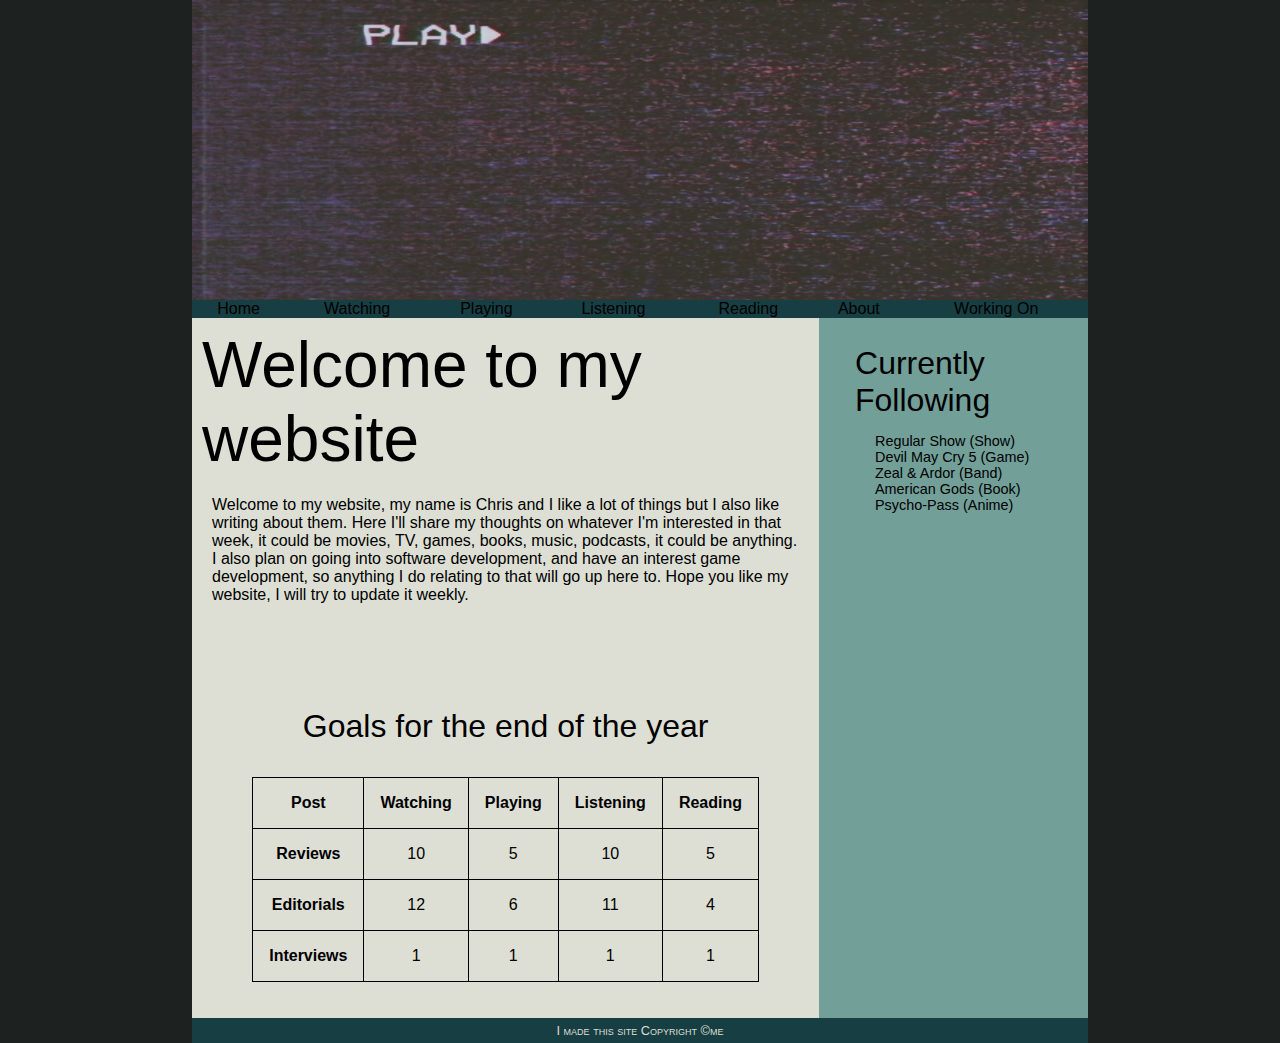
<file: Final/index.html>
<!DOCTYPE html>
<html>
	<head>
		<meta charset="utf-8" />
		<title>My Website</title>
		<link href ="images/layout.css" rel="stylesheet" />
		<link href ="images/styles.css" rel="stylesheet" />
	</head>
	
	<body>
		<header>
			<img src="images/vhs.png" alt="Mock Banner"  width="303" height="300" />
			<nav>
				<ul>
					<li><a href="index.html">Home</a></li>
					<li><a href="watching.html">Watching</a></li>
					<li><a href="playing.html">Playing</a></li>
					<li><a href="listening.html">Listening</a></li>
					<li><a href="reading.html">Reading</a></li>
					<li><a href="about.html">About</a></li>
					<li><a href="working.html">Working On</a></li>
				</ul>
			</nav>
		</header>
		
		<section id="leftcol">
			<h1>Welcome to my website</h1>
			<p> Welcome to my website, my name is Chris and I like a lot of things but I also like writing about them.
			Here I'll share my thoughts on whatever I'm interested in that week, it could be movies, TV, games, books,
			music, podcasts, it could be anything. I also plan on going into software development, and have an interest
			game development, so anything I do relating to that will go up here to. Hope you like my website, I will try
			to update it weekly.</p>
			
			<div id="table">
			<table>
					<caption>Goals for the end of the year</caption>
					<tr>
						<th>Post</th>
						<th>Watching</th>
						<th>Playing</th>
						<th>Listening</th>
						<th>Reading</th>
					</tr>
					
					<tr>
						<th>Reviews</th>
						<td>10</td>
						<td>5</td>
						<td>10</td>
						<td>5</td>
					</tr>
					
					<tr>
						<th>Editorials</th>
						<td>12</td>
						<td>6</td>
						<td>11</td>
						<td>4</td>
					</tr>
					
					<tr>
						<th>Interviews</th>
						<td>1</td>
						<td>1</td>
						<td>1</td>
						<td>1</td>
					</tr>
				</table>
			</div>
		</section>
		
		<section id="rightcol">
			<h2>Currently Following</h2>
			<ul>
				<li>Regular Show (Show)</li>
				<li>Devil May Cry 5 (Game)</li>
				<li>Zeal & Ardor (Band)</li>
				<li>American Gods (Book)</li>
				<li>Psycho-Pass (Anime)</li>
			</ul>
		</section>
		
		<footer>
		I made this site Copyright &copy;me
		</footer>
	</body>
</html>
</file>
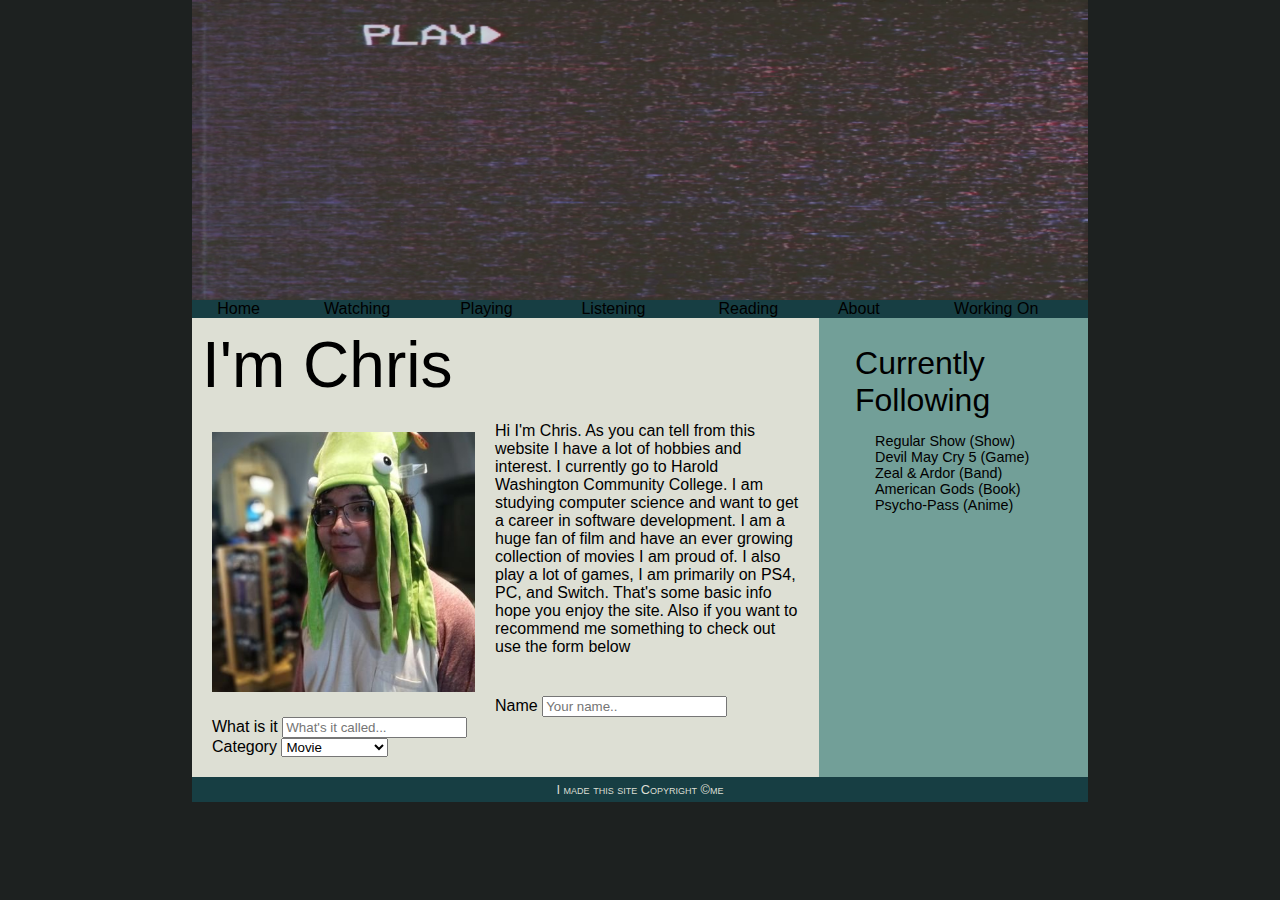
<file: Final/about.html>
<!DOCTYPE html>
<html>
	<head>
		<meta charset="utf-8" />
		<title>About Me</title>
		<link href ="images/layout.css" rel="stylesheet" />
		<link href ="images/styles.css" rel="stylesheet" />
	</head>
	
	<body>
		<header>
			<img src="images/vhs.png" alt="Mock Banner"  width="303" height="300" />
			<nav>
				<ul>
					<li><a href="index.html">Home</a></li>
					<li><a href="watching.html">Watching</a></li>
					<li><a href="playing.html">Playing</a></li>
					<li><a href="listening.html">Listening</a></li>
					<li><a href="reading.html">Reading</a></li>
					<li><a href="about.html">About</a></li>
					<li><a href="working.html">Working On</a></li>
				</ul>
			</nav>
		</header>
		
		<section id="leftcol">
			<h1>I'm Chris</h1>
			<img src="images/mehat.jpg" alt="Hat"  width="303" height="300" />
			<p> Hi I'm Chris. As you can tell from this website I have a lot of hobbies and interest. I 
			currently go to Harold Washington Community College. I am studying computer science and want
			to get a career in software development. I am a huge fan of film and have an ever growing 
			collection of movies I am proud of. I also play a lot of games, I am primarily on PS4, PC, and
			Switch. That's some basic info hope you enjoy the site. Also if you want to recommend me something
			to check out use the form below</p>
			
			<div class="container">
					<form action="action_page.php">

					<label for="name">Name</label>
					<input type="text" id="name" name="name" placeholder="Your name.."> <br>
	
					<label for="thing">What is it</label>
					<input type="text" id="thing" name="thing" placeholder="What's it called..."> <br>

					<label for="category">Category</label>
					<select id="category" name="category">
						<option value="Movie">Movie</option>
						<option value="TV Show">TV Show</option>
						<option value="Web Show">Web Show</option>
						<option value="Video Game">Video Game</option>
						<option value="Board Game">Board Game</option>
						<option value="Card Game">Card Game</option>
						<option value="Music">Music</option>
						<option value="Podcast">Podcast</option>
						<option value="Book">Book</option>
						<option value="Graphic Novel">Graphic Novel</option>
					</select>
				 </div> 
		</section>
		
		<section id="rightcol">
			<h2>Currently Following</h2>
			<ul>
				<li>Regular Show (Show)</li>
				<li>Devil May Cry 5 (Game)</li>
				<li>Zeal & Ardor (Band)</li>
				<li>American Gods (Book)</li>
				<li>Psycho-Pass (Anime)</li>
			</ul>
		</section>
		
		<footer>
		I made this site Copyright &copy;me
		</footer>
	</body>
</html>
</file>
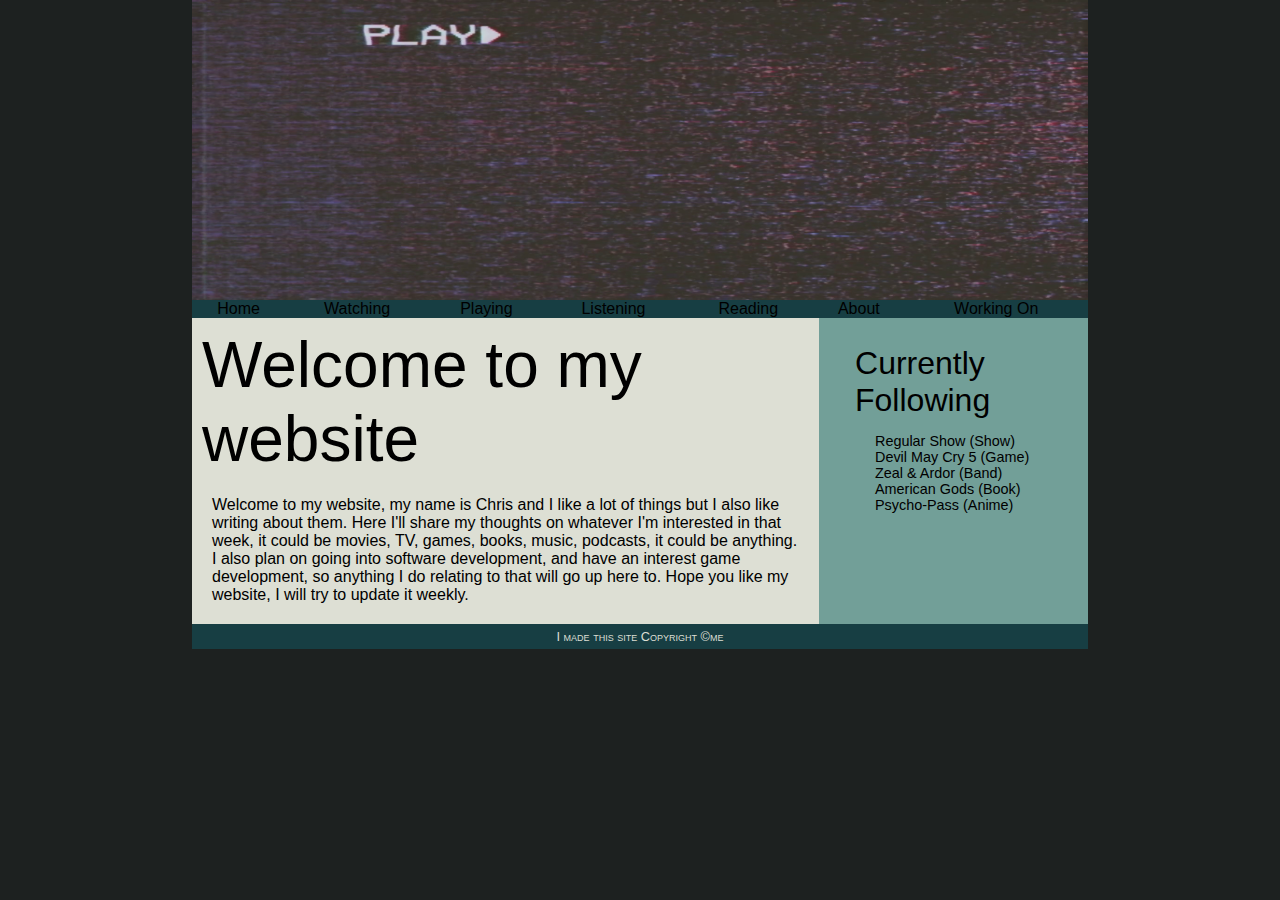
<file: Final/listening.html>
<!DOCTYPE html>
<html>
	<head>
		<meta charset="utf-8" />
		<title>My Website</title>
		<link href ="images/layout.css" rel="stylesheet" />
		<link href ="images/styles.css" rel="stylesheet" />
	</head>
	
	<body>
		<header>
			<img src="images/vhs.png" alt="Mock Banner"  width="303" height="300" />
			<nav>
				<ul>
					<li><a href="index.html">Home</a></li>
					<li><a href="watching.html">Watching</a></li>
					<li><a href="playing.html">Playing</a></li>
					<li><a href="listening.html">Listening</a></li>
					<li><a href="reading.html">Reading</a></li>
					<li><a href="about.html">About</a></li>
					<li><a href="working.html">Working On</a></li>
				</ul>
			</nav>
		</header>
		
		<section id="leftcol">
			<h1>Welcome to my website</h1>
			<p> Welcome to my website, my name is Chris and I like a lot of things but I also like writing about them.
			Here I'll share my thoughts on whatever I'm interested in that week, it could be movies, TV, games, books,
			music, podcasts, it could be anything. I also plan on going into software development, and have an interest
			game development, so anything I do relating to that will go up here to. Hope you like my website, I will try
			to update it weekly.</p>
		</section>
		
		<section id="rightcol">
			<h2>Currently Following</h2>
			<ul>
				<li>Regular Show (Show)</li>
				<li>Devil May Cry 5 (Game)</li>
				<li>Zeal & Ardor (Band)</li>
				<li>American Gods (Book)</li>
				<li>Psycho-Pass (Anime)</li>
			</ul>
		</section>
		
		<footer>
		I made this site Copyright &copy;me
		</footer>
	</body>
</html>
</file>
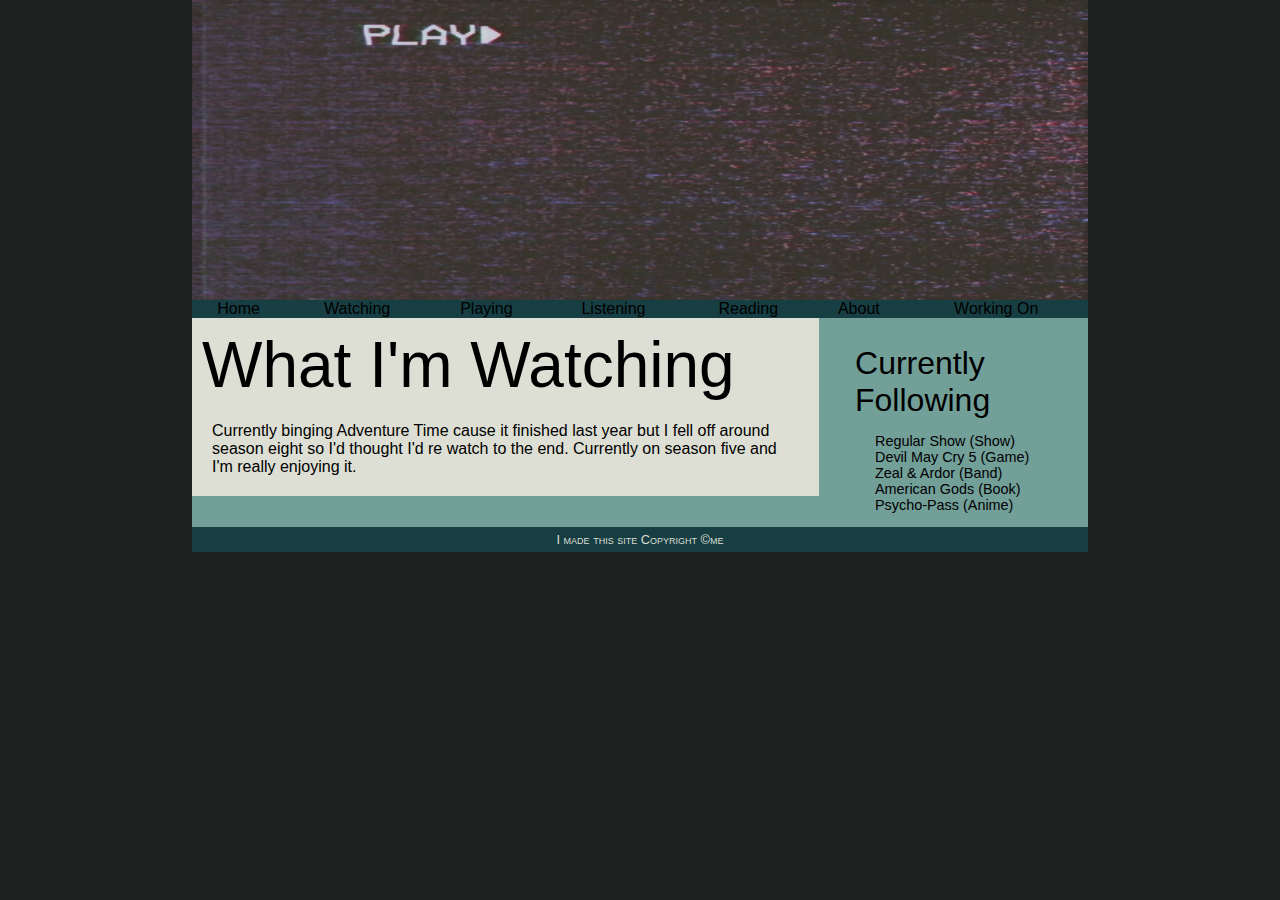
<file: Final/watching.html>
<!DOCTYPE html>
<html>
	<head>
		<meta charset="utf-8" />
		<title>What I'm Watching</title>
		<link href ="images/layout.css" rel="stylesheet" />
		<link href ="images/styles.css" rel="stylesheet" />
	</head>
	
	<body>
		<header>
			<img src="images/vhs.png" alt="Mock Banner"  width="303" height="300" />
			<nav>
				<ul>
					<li><a href="index.html">Home</a></li>
					<li><a href="watching.html">Watching</a></li>
					<li><a href="playing.html">Playing</a></li>
					<li><a href="listening.html">Listening</a></li>
					<li><a href="reading.html">Reading</a></li>
					<li><a href="about.html">About</a></li>
					<li><a href="working.html">Working On</a></li>
				</ul>
			</nav>
		</header>
		
		<section id="leftcol">
			<h1>What I'm Watching</h1>
			<p> Currently binging Adventure Time cause it finished last year but I fell off around
			season eight so I'd thought I'd re watch to the end. Currently on season five and I'm
			really enjoying it.</p>
		</section>
		
		<section id="rightcol">
			<h2>Currently Following</h2>
			<ul>
				<li>Regular Show (Show)</li>
				<li>Devil May Cry 5 (Game)</li>
				<li>Zeal & Ardor (Band)</li>
				<li>American Gods (Book)</li>
				<li>Psycho-Pass (Anime)</li>
			</ul>
		</section>
		
		<footer>
		I made this site Copyright &copy;me
		</footer>
	</body>
</html>
</file>
<file: Final/images/layout.css>
body {
		margin: 0 auto;
		display: block;
		width: 70%;
		max-width: 1020x;
		min-width: 640px;
}
body > header > img {
		width: 100%;
		display: block;
		margin: 0;
		overflow: auto;
}
body > section#leftcol {
		width: 70%;
		float: left;
		margin-left: 0%;
		margin-right: 4%;
}
body > section#rightcol {
		width: 24%;
		float: left;
		margin-right: 2%;
}
footer {
		clear: both;
}

address, article, aside, blockquote, body, cite, div, dl, dt, dd, em, figcaption, figure, footer, h1, h2, h3, h4, h5, h6,
html, img, li, main, nav, ol, p, section, span, ul {
		-webkit-box-sizing: border-box;
		-moz-box-sizing: border-box;
		box-sizing: border-box;
}

.container {
  border-radius: 5px;
  background-color: #dddfd4;
  padding: 20px;
}

#table {
		width: 90%;
		margin-left: auto;
		margin-right: auto;
		padding: 20px;
}
table {
		width: 80%;
		margin-left: auto;
		margin-right: auto;
}

table, tr, th, td {
		border-collapse: collapse;
		border: solid 0.1em #000000;
		padding: 1em;
		margin-bottom: 1em;
}

td {
		text-align: center;
}

caption {
		font-size: 2em;
		padding: 1em;
		margin-top: 1em;
}
header > nav {
		display: table;
		width: 100%;
}
header > nav > ul {
		display: table-row;
		list-style-type: none;
}
header > nav > ul > li {
		display: table-cell;
		text-align: center;
}
header > nav a {
		display: block;
		width: 100%;
}

section#leftcol img {
		float: left;
		display: block;
		overflow: auto;
		padding: 20px;
}
</file>
<file: Final/images/styles.css>
@charset "utf-8";

@font-face {
		font-family: Champagne;
		src: url(cac_champagne.woff) format('woff'),
			 url(cac_champagne.ttf) format('ttf');
}

html {
		background-color: #1d2120;
}
body {
		background-color: #729f98;
		font-family: Verdana, Geneva, sans-serif;
}

h1, h2 {
		font-weight: normal;
}

body > header > nav {
		background-color: #173e43;
}
nav a { 
		text-decoration: none; 
		font-weight: none;
		color: black;
}

section#leftcol {
		background-color: #dddfd4;
}
section#leftcol > h1 {
		font-family:  Verdana, Geneva, sans-serif;
		font-size: 4em;
		margin: 10px 0px 10px 10px;
		padding: 0;
}
section#leftcol > p {
		margin: 20px 20px 20px 20px;
}

section#rightcol {
		background-color: #729f98;
}

section#rightcol h2 {
		font-family:  Verdana, Geneva, sans-serif;
		font-size: 2em;
		margin-bottom: 5px;
}
section#rightcol ul {
		padding-left: 20px;
		list-style-type: none;
		font-size: 0.9em;
}

footer {
		background-color: #173e43;
		color: #dddfd4;
		text-align: center;
		font-size: 0.8em;
		font-variant: small-caps;
		padding-top: 5px;
		padding-bottom: 5px;
}
</file>
